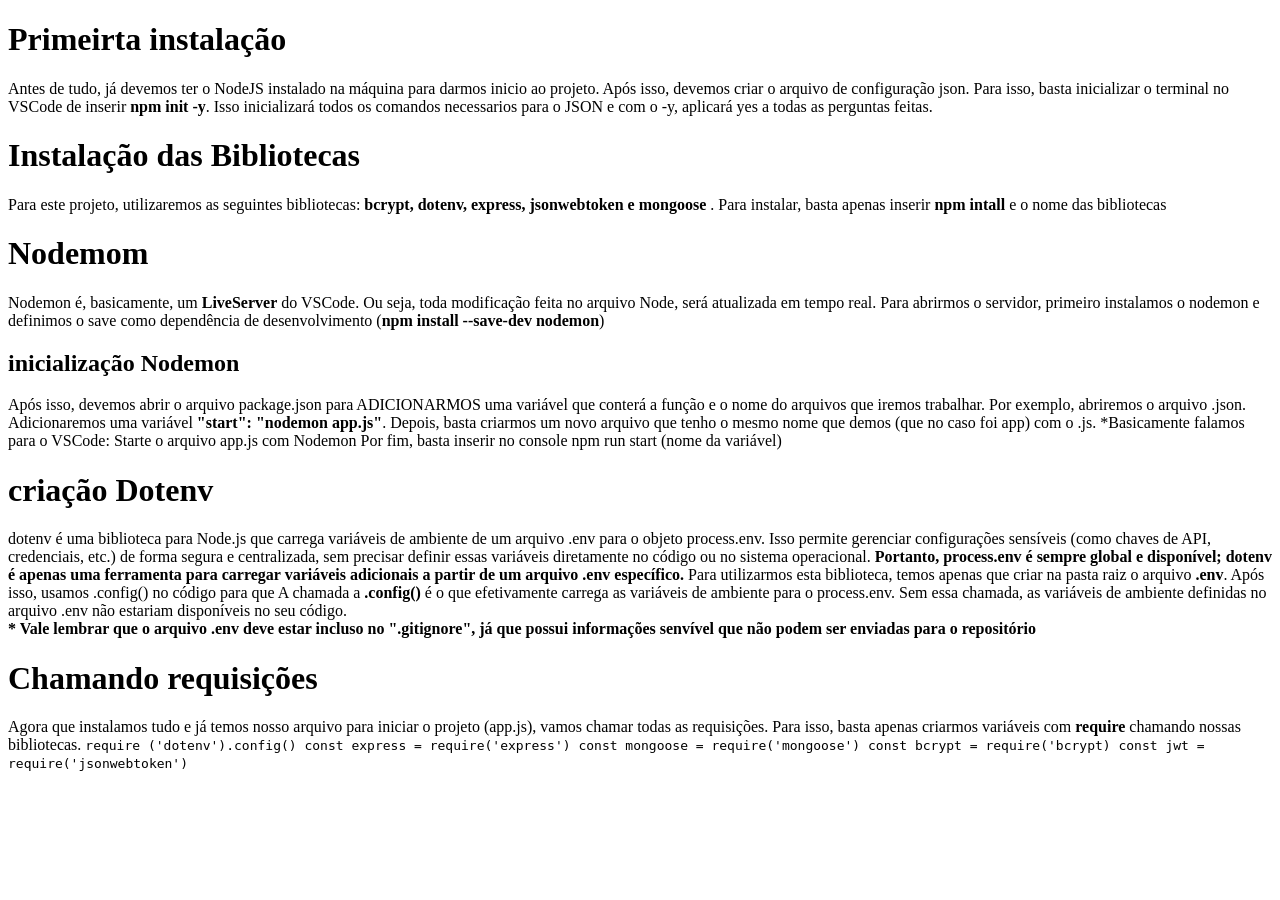
<file: Back-end/anotaçõesJWT.html>
<!DOCTYPE html>
<html lang="pt-br">
<head>
    <meta charset="UTF-8">
    <meta name="viewport" content="width=device-width, initial-scale=1.0">
    <title>Anotações JWT</title>
</head>
<body>
    <h1>Primeirta instalação</h1>
    Antes de tudo, já devemos ter o NodeJS instalado na máquina para darmos inicio ao projeto.
    Após isso, devemos criar o arquivo de configuração json. Para isso, basta inicializar o terminal no VSCode de inserir <strong>npm init -y</strong>. Isso inicializará todos os comandos necessarios para o JSON e com o -y, aplicará yes a todas as perguntas feitas.
    <h1>Instalação das Bibliotecas</h1>
    Para este projeto, utilizaremos as seguintes bibliotecas: <strong>bcrypt, dotenv, express, jsonwebtoken e mongoose </strong>. Para instalar, basta apenas inserir <strong>npm intall </strong>e o nome das bibliotecas
    <h1>Nodemom</h1>
    Nodemon é, basicamente, um <strong>LiveServer</strong> do VSCode. Ou seja, toda modificação feita no arquivo Node, será atualizada em tempo real.
    Para abrirmos o servidor, primeiro instalamos o nodemon e definimos o save como dependência de desenvolvimento (<strong>npm install --save-dev nodemon</strong>)
    <h2>inicialização Nodemon</h2>
    Após isso, devemos abrir o arquivo package.json para ADICIONARMOS uma variável que conterá a função e o nome do arquivos que iremos trabalhar. 
    Por exemplo, abriremos o arquivo .json. Adicionaremos uma variável <strong>"start": "nodemon app.js"</strong>. Depois, basta criarmos um novo arquivo que tenho o mesmo nome que demos (que no caso foi app) com o .js. 
    *Basicamente falamos para o VSCode: Starte o arquivo app.js com Nodemon
    Por fim, basta inserir no console npm run start (nome da variável)

    <h1>criação Dotenv</h1>
    dotenv é uma biblioteca para Node.js que carrega variáveis de ambiente de um arquivo .env para o objeto process.env. Isso permite gerenciar configurações sensíveis (como chaves de API, credenciais, etc.) de forma segura e centralizada, sem precisar definir essas variáveis diretamente no código ou no sistema operacional. <strong>Portanto, process.env é sempre global e disponível; dotenv é apenas uma ferramenta para carregar variáveis adicionais a partir de um arquivo .env específico.</strong>
    Para utilizarmos esta biblioteca, temos apenas que criar na pasta raiz o arquivo <strong>.env</strong>. Após isso, usamos .config() no código para que 
    A chamada a <strong>.config()</strong> é o que efetivamente carrega as variáveis de ambiente para o process.env. Sem essa chamada, as variáveis de ambiente definidas no arquivo .env não estariam disponíveis no seu código.
    <br>
    <strong>* Vale lembrar que o arquivo .env deve estar incluso no ".gitignore", já que possui informações senvível que não podem ser enviadas para o repositório</strong>
    
    <h1>Chamando requisições</h1>
    Agora que instalamos tudo e já temos nosso arquivo para iniciar o projeto (app.js), vamos chamar todas as requisições. Para isso, basta apenas criarmos variáveis com <strong>require</strong> chamando nossas bibliotecas.
    <code>
        <span>require ('dotenv').config()</span>
        <span>const express = require('express')</span>
        <span>const mongoose = require('mongoose')</span>
        <span>const bcrypt = require('bcrypt)</span>
        <span>const jwt = require('jsonwebtoken')</span>
    </code>
</body>
</html>
</file>
